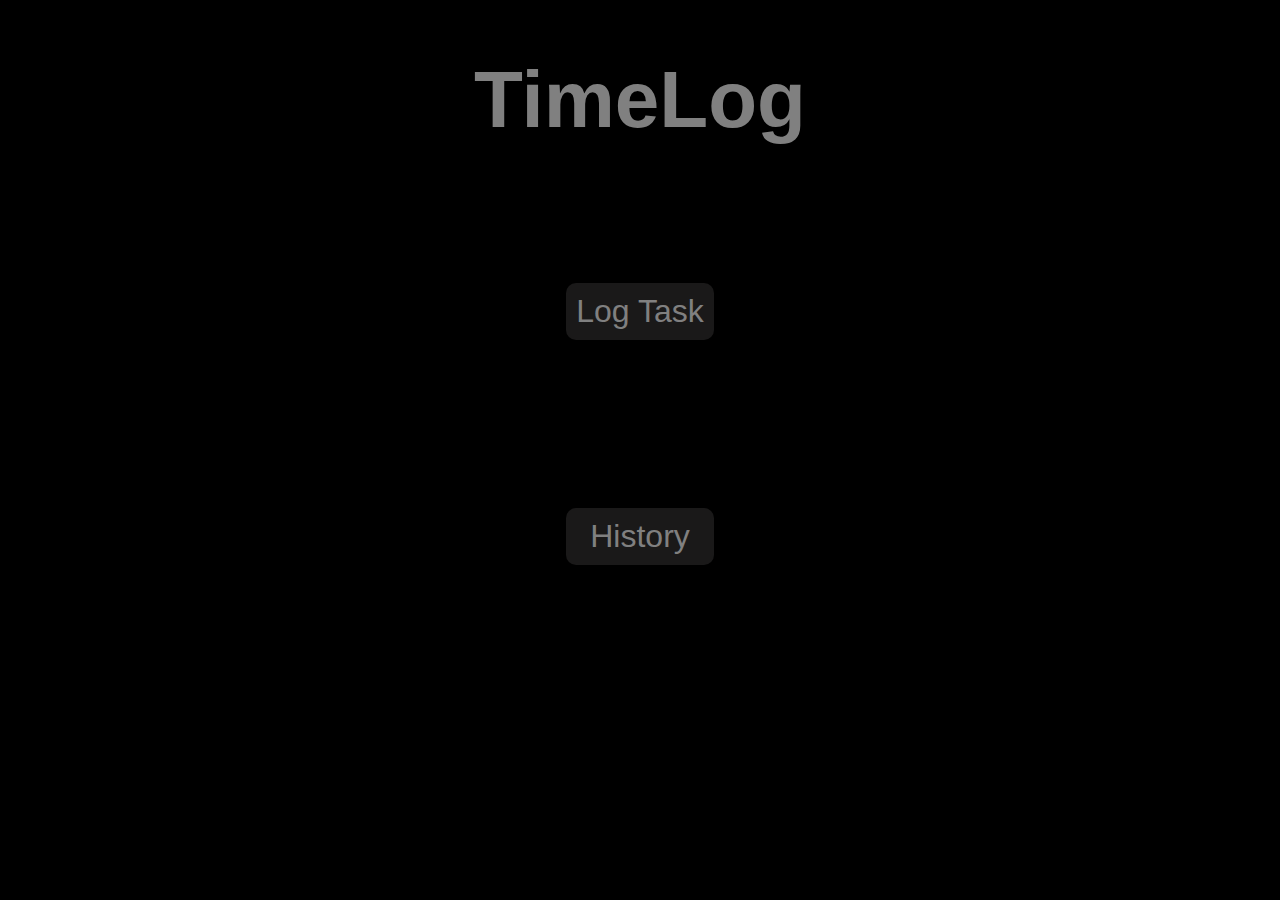
<file: templates/index.html>
<!DOCTYPE html>
<html lang="en">
<head>
    <meta charset="UTF-8">
    <meta name="viewport" content="width=device-width, initial-scale=1.0">
    <title>TimeLog</title>

    <!-- STYLE -->

        <link rel="stylesheet" href="../static/style/style.css">

    <!-- STYLE -->
</head>
<body>
    
    <!-- HEADER -->

        <h1 id="header">TimeLog</h1>    

    <!-- HEADER -->

    <!-- LINKS -->

        <div id="links">

            <a href="/insert">Log Task</a>

            <a href="/history">History</a>

        </div>

    <!-- LINKS -->

</body>
</html>
</file>
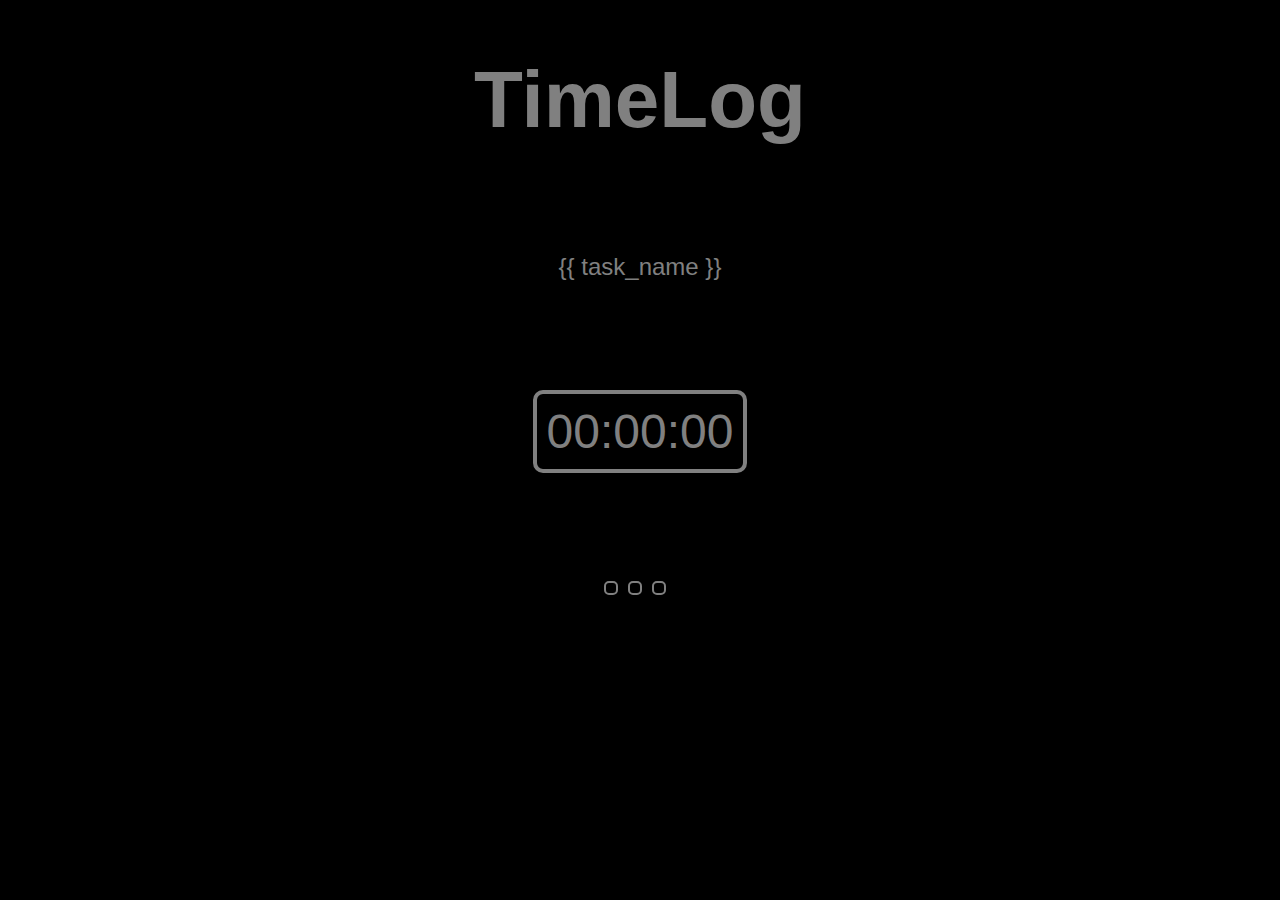
<file: templates/log.html>
<!DOCTYPE html>
<html lang="en">
<head>
    <meta charset="UTF-8">
    <meta name="viewport" content="width=device-width, initial-scale=1.0">
    <title>TimeLog</title>

    <!-- STYLE -->

        <link rel="stylesheet" href="../static/style/style.css">
        <link rel="stylesheet" href="https://cdnjs.cloudflare.com/ajax/libs/font-awesome/5.11.2/css/all.css" integrity="sha256-46qynGAkLSFpVbEBog43gvNhfrOj+BmwXdxFgVK/Kvc=" crossorigin="anonymous" /> 

    <!-- STYLE -->

    <!-- SCRIPT -->

        <script src="../static/scripts/log.js"></script>

    <!-- SCRIPT -->
</head>
<body>
    
    <!-- HEADER -->

        <h1 id="header">TimeLog</h1>    

    <!-- HEADER -->

    <!-- LOG -->

        <div id="log">

            <div id="name">{{ task_name }}</div>

            <div id="display">00:00:00</div>

            <div class="log-actions">
                <i class="fas fa-stop" id="btnStop" onclick="stopStopwatch()"></i>
                <i class="fas fa-play" id="btnPlay" onclick="startStopwatch()"></i>
                <i class="fas fa-check" id="btnDone" onclick="task_done()"></i>
            </div>
            
        </div>

    <!-- LOG -->

</body>
</html>
</file>
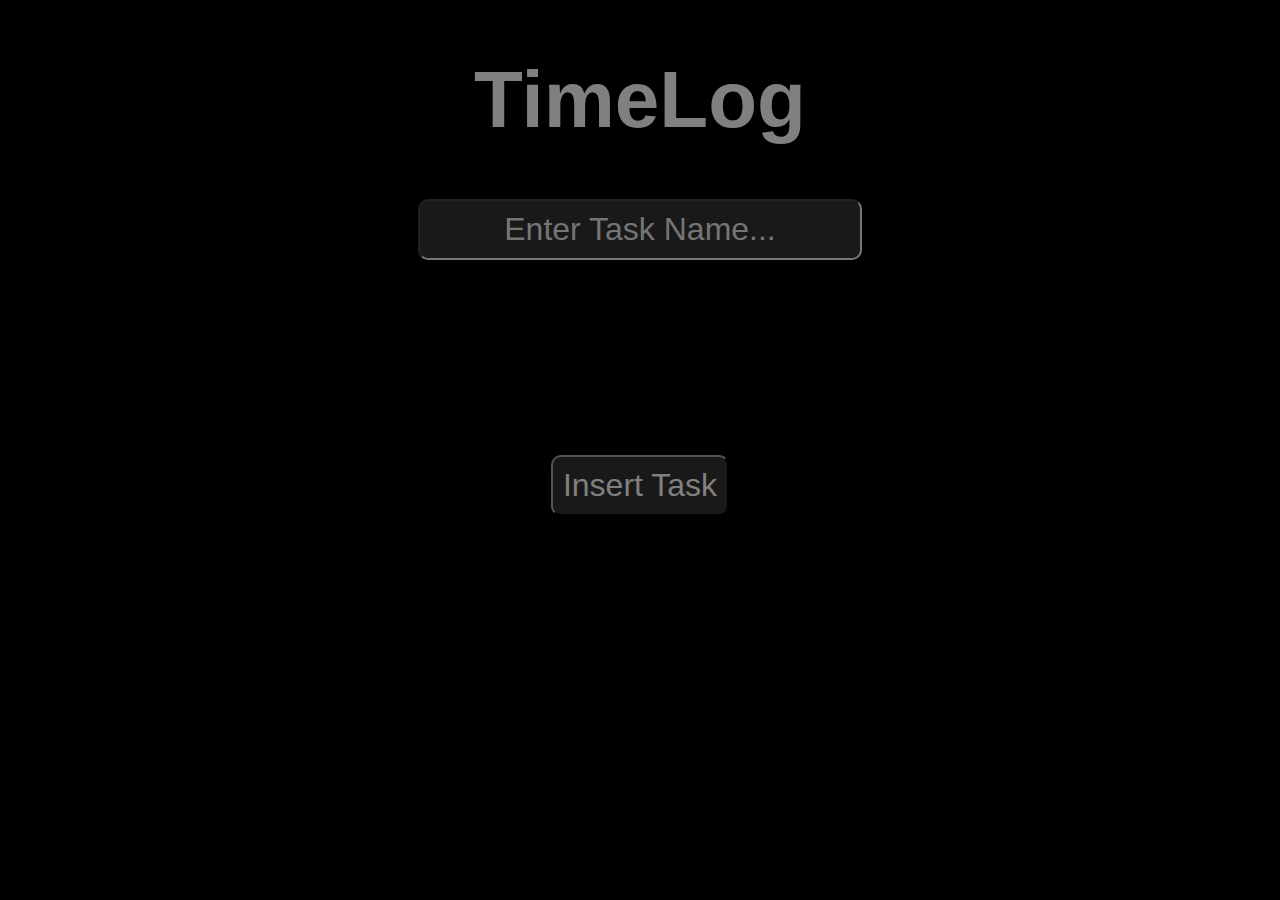
<file: templates/task.html>
<!DOCTYPE html>
<html lang="en">
<head>
    <meta charset="UTF-8">
    <meta name="viewport" content="width=device-width, initial-scale=1.0">
    <title>TimeLog</title>

    <!-- STYLE -->

        <link rel="stylesheet" href="../static/style/style.css">

    <!-- STYLE -->
</head>
<body>
    
    <!-- HEADER -->

        <h1 id="header">TimeLog</h1>    

    <!-- HEADER -->

    <!-- FORM -->


        <form>

            <input type="text" placeholder="Enter Task Name..." name="name">

            <div id="links">

                <input type="submit" value="Insert Task">

            </div>

        </form>

    <!-- FORM -->

</body>
</html>
</file>
<file: static/style/style.css>
body{
    margin: 0;
    padding: 0;
    font-family: 'Franklin Gothic Medium', 'Arial Narrow', Arial, sans-serif;
    background-color: black;
    color: gray;
}

#header{
    text-align: center;
    font-size: 5em;
    color: gray;
}

#links{
    display: grid;
    justify-content: center;
    align-items: center;
    height: 50vh;
}

a{
    text-decoration: none;
    color: gray;
    font-size: 2em;
    padding: 10px;
    border-radius: 10px;
    background-color: rgb(26, 25, 25);
    text-align: center;
}

a:hover{
    background-color: rgb(39, 39, 39);
}

/** INSERT TASK **/

form{
    display: grid;
    justify-content: center;
    align-items: center;
}

input{
    text-decoration: none;
    color: gray;
    font-size: 2em;
    padding: 10px;
    border-radius: 10px;
    background-color: rgb(26, 25, 25);
    text-align: center;
    margin: 0;
}


/** INSERT TASK **/

/** LOG **/

#log{
    display: grid;
    color: gray;
    height: 50vh;
    justify-content: center;
    align-items: center;
}

#display{
    font-size: 3em;
    border: 4px solid gray;
    text-align: center;
    border-radius: 10px;
    padding: 10px;
}

.log-actions{
    display: flex;
    justify-content: center;
}

#name{
    text-align: center;
    font-size: x-large;
}

.clicked{
    color: black !important;
    background-color: gray; 
}

.fas{
    color: gray;border: 2px solid gray;border-radius: 5px;padding: 5px;margin-right: 10px;
}

.fas:hover{
    background-color: gray;
    color: black;
    cursor: pointer;
}

/** LOG **/

/** HISTORY **/

.chart_area{
    display: flex;
    justify-content: center;
}

.chart_actions_div{
    display: flex;
    justify-content: center;
}

.chart_action{
    margin-right: 10px;
    margin-bottom: 10px;
    font-size: medium;
}

#chart{
    height: 300px !important;
}

.total_hours{
    text-align: center;
}

.container{
    display: flex;
    justify-content: center;
    align-items: center;
    padding: 0;
    margin: 0;
    gap: 20px;
}

ul{
    list-style-type: none;
    margin: 0;
    padding: 0;;
}

li{
    margin: 30px 15px 30px 20px;
    padding: 0;
}

.scrollable-list{
    height: 250px;
    overflow-y: scroll;
    border: 1px solid gray;
    border-radius: 10px;
}

/** HISTORY **/
</file>
